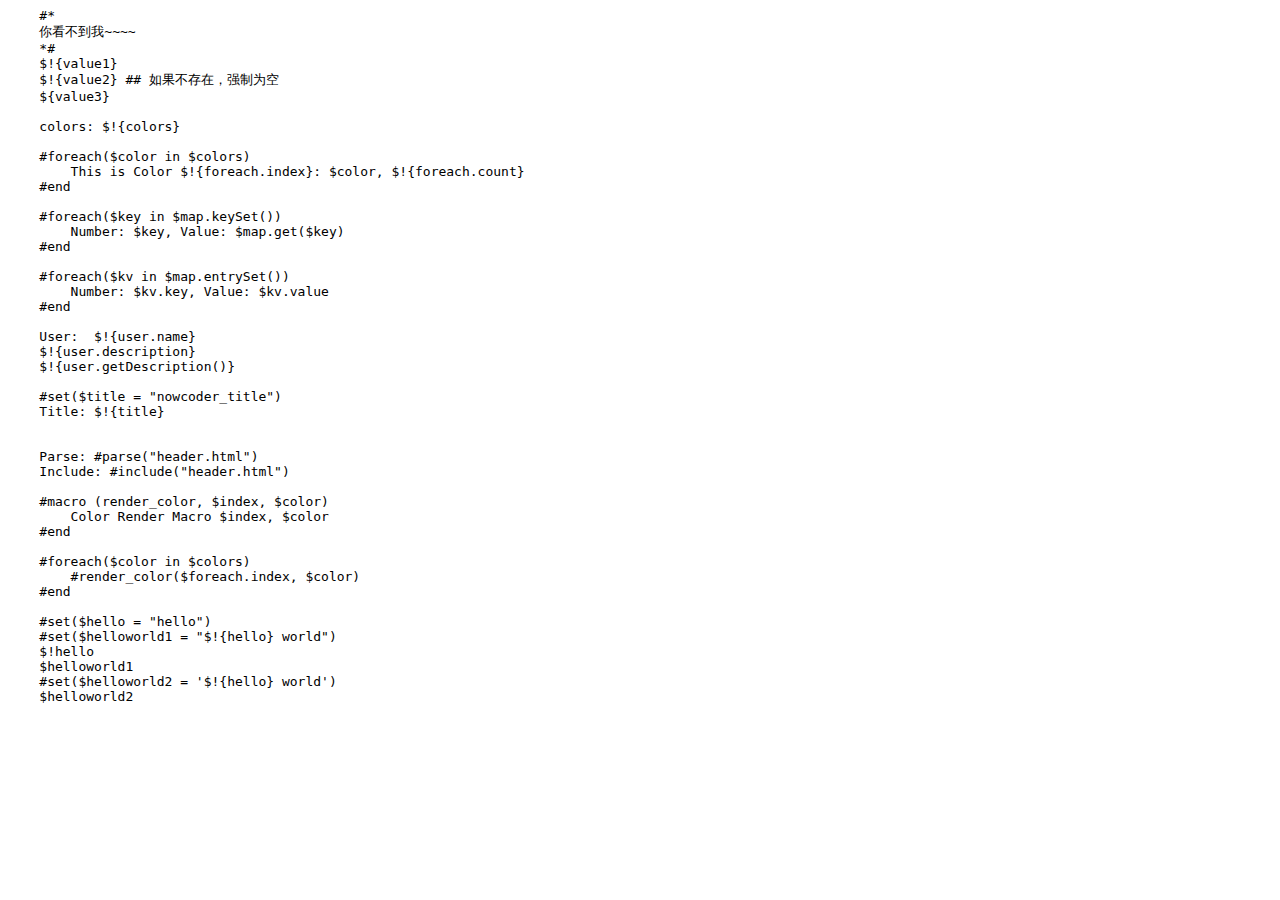
<file: src/main/resources/templates/home.html>
<html>
<body>
<pre>
    #*
    你看不到我~~~~
    *#
    $!{value1}
    $!{value2} ## 如果不存在，强制为空
    ${value3}

    colors: $!{colors}

    #foreach($color in $colors)
        This is Color $!{foreach.index}: $color, $!{foreach.count}
    #end

    #foreach($key in $map.keySet())
        Number: $key, Value: $map.get($key)
    #end

    #foreach($kv in $map.entrySet())
        Number: $kv.key, Value: $kv.value
    #end

    User:  $!{user.name}
    $!{user.description}
    $!{user.getDescription()}

    #set($title = "nowcoder_title")
    Title: $!{title}


    Parse: #parse("header.html")
    Include: #include("header.html")

    #macro (render_color, $index, $color)
        Color Render Macro $index, $color
    #end

    #foreach($color in $colors)
        #render_color($foreach.index, $color)
    #end

    #set($hello = "hello")
    #set($helloworld1 = "$!{hello} world")
    $!hello
    $helloworld1
    #set($helloworld2 = '$!{hello} world')
    $helloworld2





</pre>
</body>
</html>
</file>
